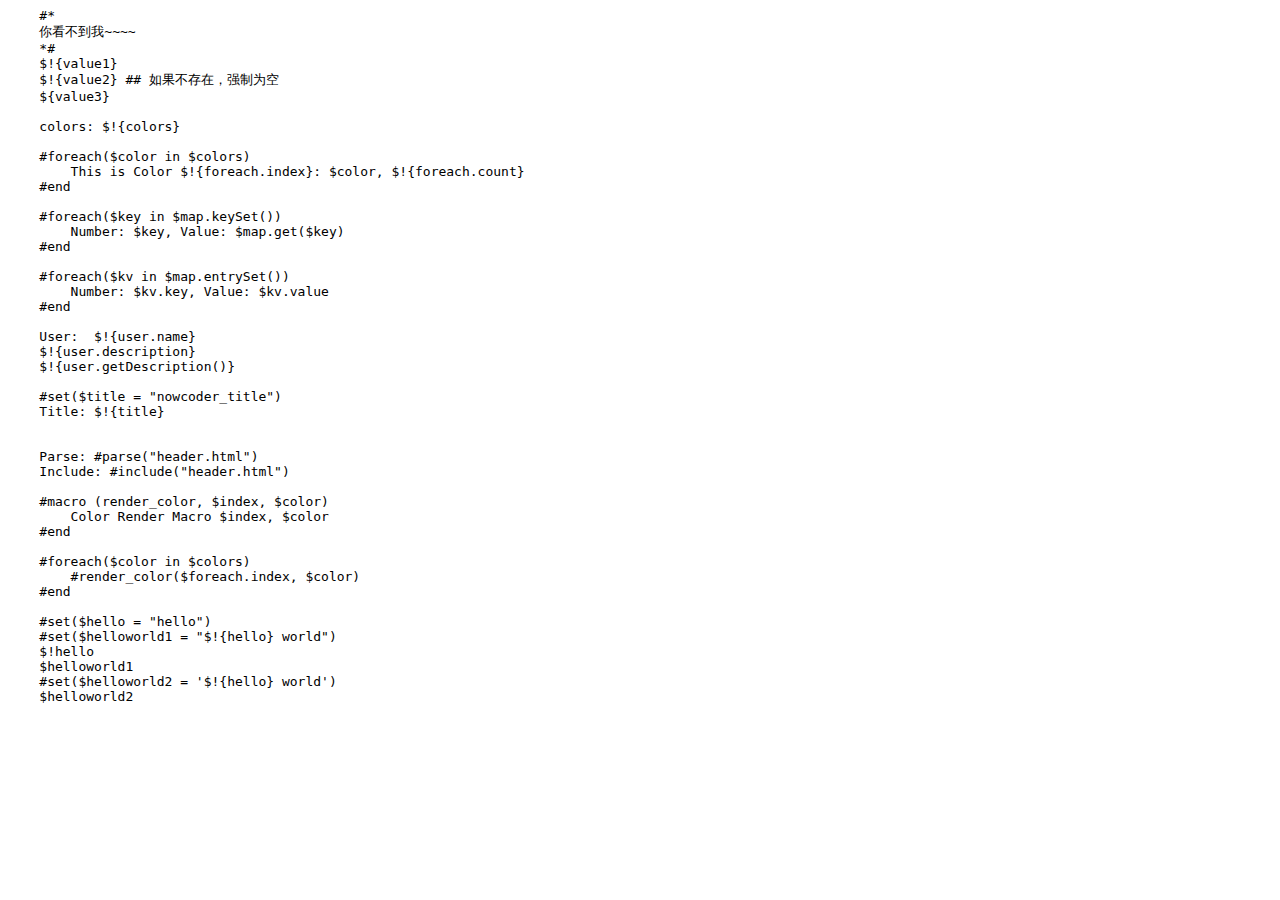
<file: src/main/resources/templates/home.html>
<html>
<body>
<pre>
    #*
    你看不到我~~~~
    *#
    $!{value1}
    $!{value2} ## 如果不存在，强制为空
    ${value3}

    colors: $!{colors}

    #foreach($color in $colors)
        This is Color $!{foreach.index}: $color, $!{foreach.count}
    #end

    #foreach($key in $map.keySet())
        Number: $key, Value: $map.get($key)
    #end

    #foreach($kv in $map.entrySet())
        Number: $kv.key, Value: $kv.value
    #end

    User:  $!{user.name}
    $!{user.description}
    $!{user.getDescription()}

    #set($title = "nowcoder_title")
    Title: $!{title}


    Parse: #parse("header.html")
    Include: #include("header.html")

    #macro (render_color, $index, $color)
        Color Render Macro $index, $color
    #end

    #foreach($color in $colors)
        #render_color($foreach.index, $color)
    #end

    #set($hello = "hello")
    #set($helloworld1 = "$!{hello} world")
    $!hello
    $helloworld1
    #set($helloworld2 = '$!{hello} world')
    $helloworld2





</pre>
</body>
</html>
</file>
